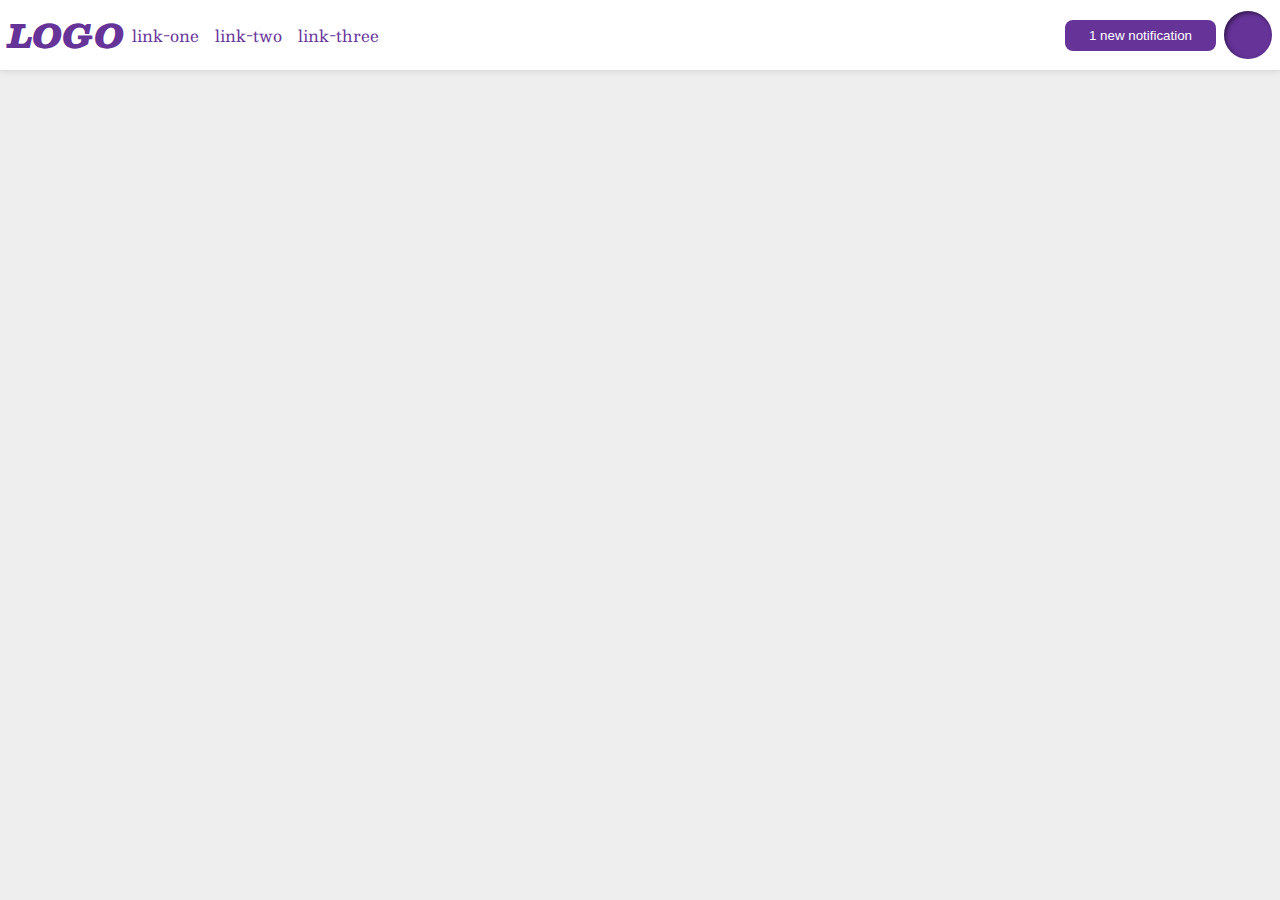
<file: foundations/flex/03-flex-header-2/index.html>
<!DOCTYPE html>
<html lang="en">
  <head>
    <meta charset="UTF-8">
    <meta http-equiv="X-UA-Compatible" content="IE=edge">
    <meta name="viewport" content="width=device-width, initial-scale=1.0">
    <title>Flex Header 2</title>
    <link rel="stylesheet" href="style.css">
  </head>
  <body>
    <div class="header">
      <div class="left">
        <div class="logo">
          LOGO
        </div>
        <ul class="links">
          <li><a href="https://google.com">link-one</a></li>
          <li><a href="https://google.com">link-two</a></li>
          <li><a href="https://google.com">link-three</a></li>
        </ul>
      </div>
      <div class="right">
        <button class="notifications">
        1 new notification
        </button>
        <div class="profile-image"></div>
      </div>
    </div>
  </body>
</html>
</file>
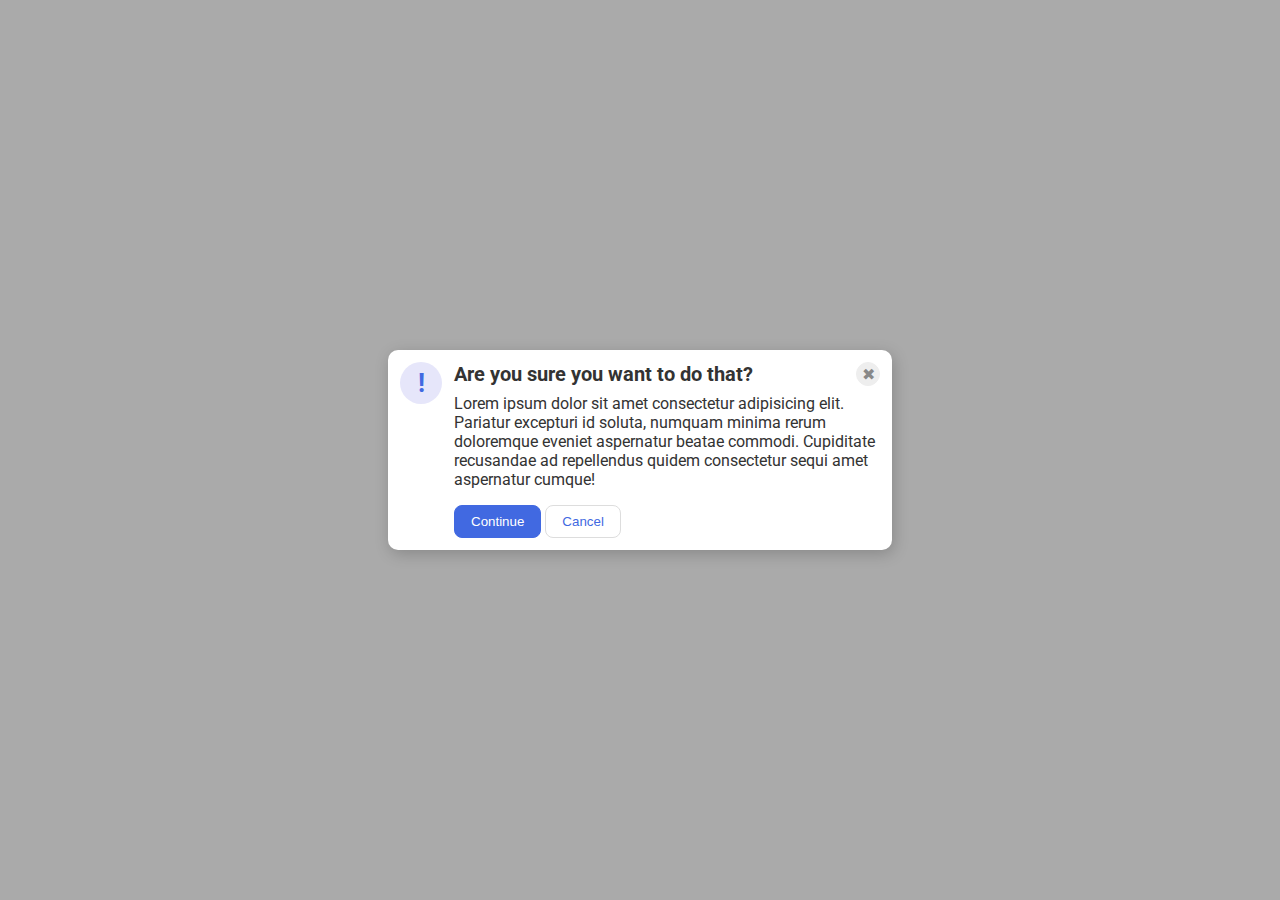
<file: foundations/flex/05-flex-modal/index.html>
<!DOCTYPE html>
<html lang="en">
  <head>
    <meta charset="UTF-8">
    <meta http-equiv="X-UA-Compatible" content="IE=edge">
    <meta name="viewport" content="width=device-width, initial-scale=1.0">
    <link rel="stylesheet" href="style.css">
    <title>Modal</title>
  </head>
  <body>
    <div class="modal">
      <div class="icon">!</div>
      <div class="container">
        <div class="header">
          <div>Are you sure you want to do that?</div>
          <button class="close-button">✖</button>
        </div>
        <div class="text">Lorem ipsum dolor sit amet consectetur adipisicing elit. Pariatur excepturi id soluta, numquam minima rerum doloremque eveniet aspernatur beatae commodi. Cupiditate recusandae ad repellendus quidem consectetur sequi amet aspernatur cumque!</div>
        <button class="continue">Continue</button>
        <button class="cancel">Cancel</button>
      </div>
    </div>
  </body>
</html>
</file>
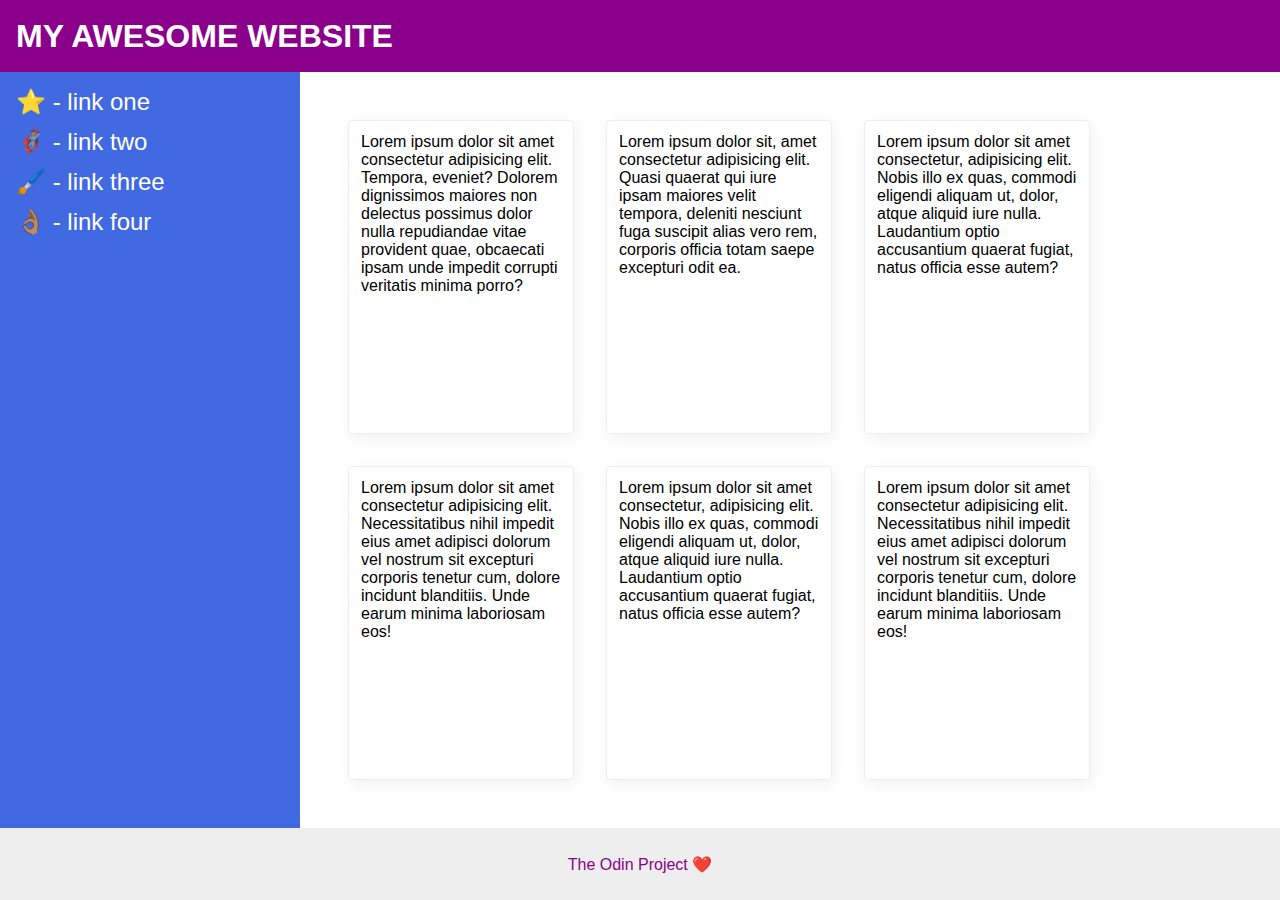
<file: foundations/flex/07-flex-layout-2/index.html>
<!DOCTYPE html>
<html lang="en">
  <head>
    <meta charset="UTF-8">
    <meta http-equiv="X-UA-Compatible" content="IE=edge">
    <meta name="viewport" content="width=device-width, initial-scale=1.0">
    <title>The Holy Grail</title>
    <link rel="stylesheet" href="style.css">
  </head>
  <body>
    <div class="header">
      MY AWESOME WEBSITE
    </div>
    
    <div class="middle">
      <div class="sidebar">
        <ul>
          <li><a href="#">⭐ - link one</a></li>
          <li><a href="#">🦸🏽‍♂️ - link two</a></li>
          <li><a href="#">🖌️ - link three</a></li>
          <li><a href="#">👌🏽 - link four</a></li>
        </ul>
      </div>
      <div class="container">
        <div class="card">Lorem ipsum dolor sit amet consectetur adipisicing elit. Tempora, eveniet? Dolorem dignissimos maiores non delectus possimus dolor nulla repudiandae vitae provident quae, obcaecati ipsam unde impedit corrupti veritatis minima porro?</div>
        <div class="card">Lorem ipsum dolor sit, amet consectetur adipisicing elit. Quasi quaerat qui iure ipsam maiores velit tempora, deleniti nesciunt fuga suscipit alias vero rem, corporis officia totam saepe excepturi odit ea.</div>
        <div class="card">Lorem ipsum dolor sit amet consectetur, adipisicing elit. Nobis illo ex quas, commodi eligendi aliquam ut, dolor, atque aliquid iure nulla. Laudantium optio accusantium quaerat fugiat, natus officia esse autem?</div>
        <div class="card">Lorem ipsum dolor sit amet consectetur adipisicing elit. Necessitatibus nihil impedit eius amet adipisci dolorum vel nostrum sit excepturi corporis tenetur cum, dolore incidunt blanditiis. Unde earum minima laboriosam eos!</div>
        <div class="card">Lorem ipsum dolor sit amet consectetur, adipisicing elit. Nobis illo ex quas, commodi eligendi aliquam ut, dolor, atque aliquid iure nulla. Laudantium optio accusantium quaerat fugiat, natus officia esse autem?</div>
        <div class="card">Lorem ipsum dolor sit amet consectetur adipisicing elit. Necessitatibus nihil impedit eius amet adipisci dolorum vel nostrum sit excepturi corporis tenetur cum, dolore incidunt blanditiis. Unde earum minima laboriosam eos!</div>
      </div>
    </div>

    <div class="footer">
      The Odin Project ❤️
    </div>
  </body>
</html>
</file>
<file: foundations/flex/03-flex-header-2/style.css>
/* this is some magical font-importing.  
you'll learn about it later. */
@import url('https://fonts.googleapis.com/css2?family=Besley:ital,wght@0,400;1,900&display=swap');

body {
  margin: 0;
  background: #eee;
  font-family: Besley, serif;
}

.header {
  background: white;
  border-bottom: 1px solid #ddd;
  box-shadow: 0 0 8px rgba(0,0,0,.1);
  display: flex;
  padding: 8px;
  justify-content: space-between;
}

.profile-image {
  background: rebeccapurple;
  box-shadow: inset 2px 2px 4px rgba(0,0,0,.5);
  border-radius: 50%;
  width: 48px;
  height: 48px;
}

.logo {
  color: rebeccapurple;
  font-size: 32px;
  font-weight: 900;
  font-style: italic;
}

button {
  border: none;
  border-radius: 8px;
  background: rebeccapurple;
  color: white;
  padding: 8px 24px;
}

a {
  /* this removes the line under our links */
  text-decoration: none;
  color: rebeccapurple;
}

ul {
  list-style-type: none;
  display: flex;
  gap: 16px;
  padding: 0px;
  margin: 0px;
}

.right, .left {
  display: flex;
  gap: 8px;
  align-items: center;
}
</file>
<file: foundations/flex/05-flex-modal/style.css>
@import url('https://fonts.googleapis.com/css2?family=Roboto:wght@400;700&display=swap');

html, body {
  height: 100%;
}

body {
  font-family: Roboto, sans-serif;
  margin: 0;
  background: #aaa;
  color: #333;
  /* I'll give you this one for free lol */
  display: flex;
  align-items: center;
  justify-content: center;
}

.modal {
  background: white;
  width: 480px;
  border-radius: 10px;
  box-shadow: 2px 4px 16px rgba(0,0,0,.2);
  display: flex;
  padding: 12px;
  gap: 12px;
}

.icon {
  color: royalblue;
  font-size: 26px;
  font-weight: 700;
  background: lavender;
  width: 42px;
  height: 42px;
  border-radius: 50%;
  display: flex;
  align-items: center;
  justify-content: center;
  flex-shrink: 0;
}

.close-button {
  background: #eee;
  border-radius: 50%;
  color: #888;
  font-weight: 400;
  font-size: 16px;
  height: 24px;
  width: 24px;
  display: flex;
  align-items: center;
  justify-content: center;
  border: 1px solid #eee;
  padding: 0;
}

button {
  cursor: pointer;
  padding: 8px 16px;
  border-radius: 8px;
}

button.continue {
  background: royalblue;
  border: 1px solid royalblue;
  color: white;
}

button.cancel {
  background: white;
  border: 1px solid #ddd;
  color: royalblue;
}

.header {
  display: flex;
  font-weight: bold;
  font-size: 20px;
  justify-content: space-between;
  align-items: center;
  margin-bottom: 8px;
}

.text {
  margin-bottom: 16px;
}
</file>
<file: foundations/flex/07-flex-layout-2/style.css>
body {
  font-family: -apple-system, BlinkMacSystemFont, 'Segoe UI', Roboto, Oxygen, Ubuntu, Cantarell, 'Open Sans', 'Helvetica Neue', sans-serif;
  margin: 0;
  min-height: 100vh;
  display: flex;
  flex-direction: column;
}

.header {
  height: 72px;
  background: darkmagenta;
  color: white;
  font-size: 32px;
  font-weight: 900;
  align-items: center;
  display: flex;
  padding: 0 16px;
}

.footer {
  height: 72px;
  background: #eee;
  color: darkmagenta;
  justify-content: center;
  align-items: center;
  display: flex;
}

.sidebar {
  width: 300px;
  background: royalblue;
  box-sizing: border-box;
  flex-shrink: 0;
  padding: 16px;
}

ul {
  list-style-type: none;
  margin: 0px;
  padding: 0px;
}

a {
  font-size: 24px;
  color: white;
  text-decoration: none;
}

.card {
  border: 1px solid #eee;
  box-shadow: 2px 4px 16px rgba(0,0,0,.06);
  border-radius: 4px;
  width: 200px;
  padding: 12px;
}

.middle {
  display: flex;
  flex: 1;
}

.container {
  display: flex;
  flex-wrap: wrap;
  gap: 32px;
  padding: 48px;
}

li {
  margin-bottom: 12px;
}
</file>
